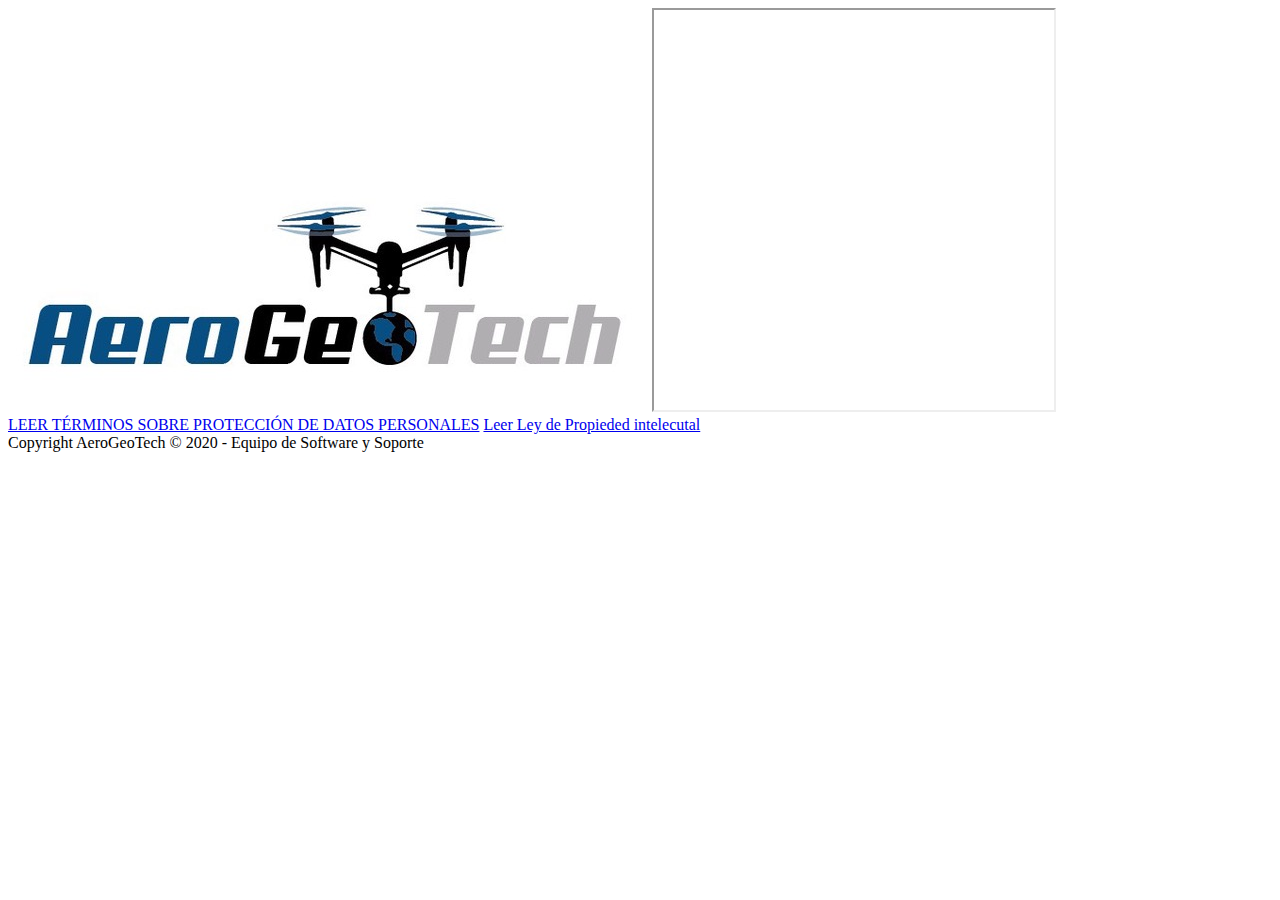
<file: formulariocurso.html>
<!DOCTYPE html>
<html lang="es">

<head>
    <meta charset="UTF-8">
    <meta name="viewport" content="width=device-width, initial-scale=1.0">
    <title>Formulario de Curso recreativo Aerogeotech</title>
</head>

<body>

    <img src="assets/img/aerogeotech.jpg" alt="Aerogeotech">
    <script>
        alert(
            "Por su seguridad Aerogeotech ha creado un Formulario protegido bajo la ley de protecion de datos personales,Aerogeotech no comparte informacion a terceros, Google forms es la plataforma "
        );
    </script>

    <iframe
        src="https://docs.google.com/forms/d/e/1FAIpQLSfx558z0zXQcuLBBMfu8jZm-c1b1-wW-NDSLrAlxmIqenbEUg/viewform?embedded=true"
        width="400" height="400">Cargando…</iframe>
        

    <footer class="bg-light py-5">
        <div class="container">
            <a href="https://aerogeotech.github.io/avisolegal/" target="_blank" class="centrar">LEER
                TÉRMINOS SOBRE PROTECCIÓN DE DATOS PERSONALES</a>


            <a href="hthtps://www.wipo.int/edocs/lexdocs/laws/es/cr/cr084es.pdf" target="_blank" class="centrar">Leer
                Ley de Propieded intelecutal</a>
            <div href="hthtps://www.wipo.int/edocs/lexdocs/laws/es/cr/cr084es.pdf" class="small text-center text-muted">
                Copyright AeroGeoTech © 2020 - Equipo de Software y Soporte

            </div>

        </div>


    </footer>

</body>

</html>
</file>
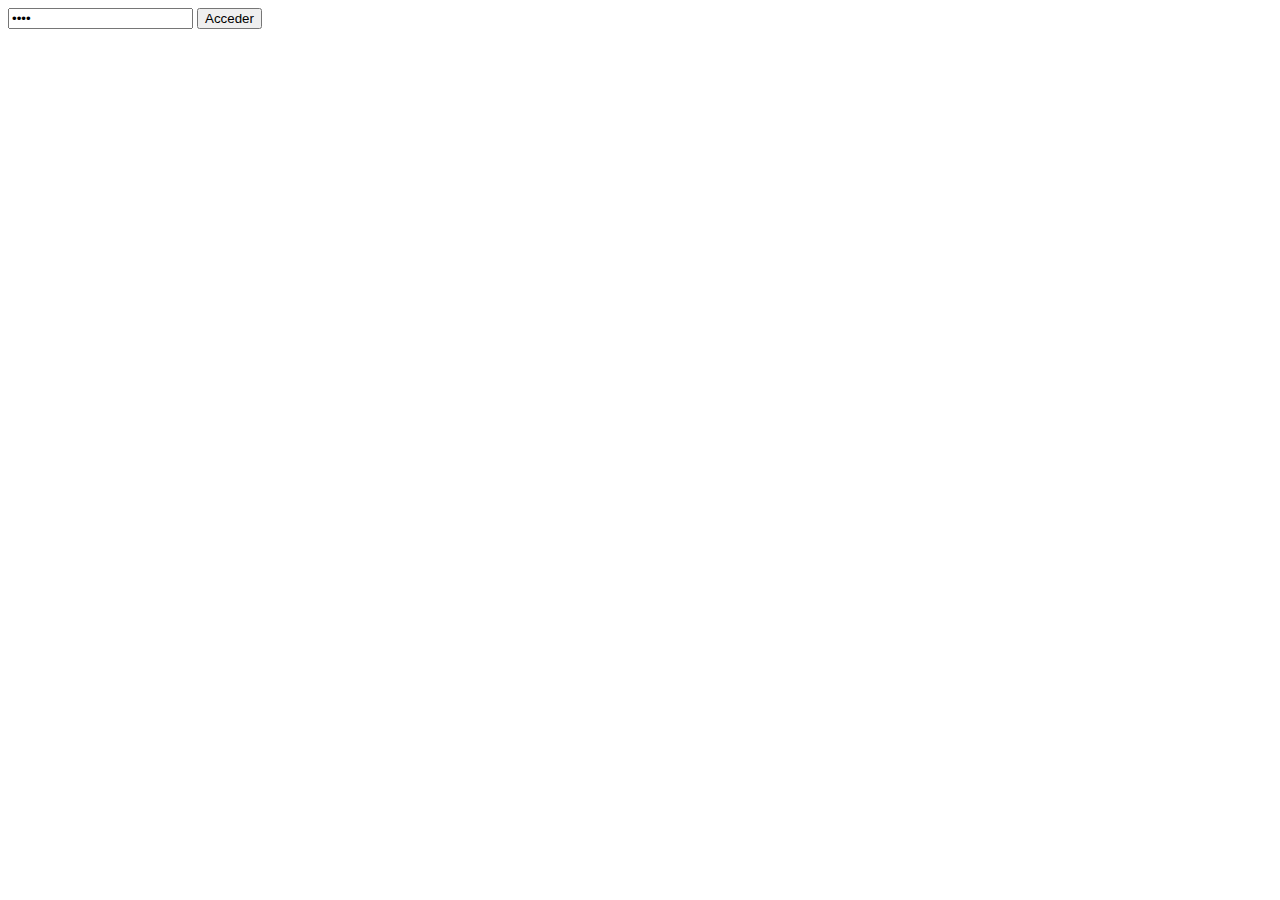
<file: qwertyuiop.html>
<!DOCTYPE html>
<html lang="en">
<head>
    <meta charset="UTF-8">
    <meta name="viewport" content="width=device-width, initial-scale=1.0">
    <title>clave acceso</title>
</head>
<body>
    <SCRIPT>
    function acceso(){
        pass= 123456789;


    
        console.log("clll");
        
        if( clll==pass){


        window.location = document.formclave.clave.value + "formulariocurso.html"};
 }

 
 </SCRIPT>
 
 <FORM name=formclave>
 
   
 <INPUT type=password name=clave value="clll">
 
 <INPUT type=button value=Acceder onclick="acceso()">
    

 
 </FORM>
 
</body>
</html>
</file>
